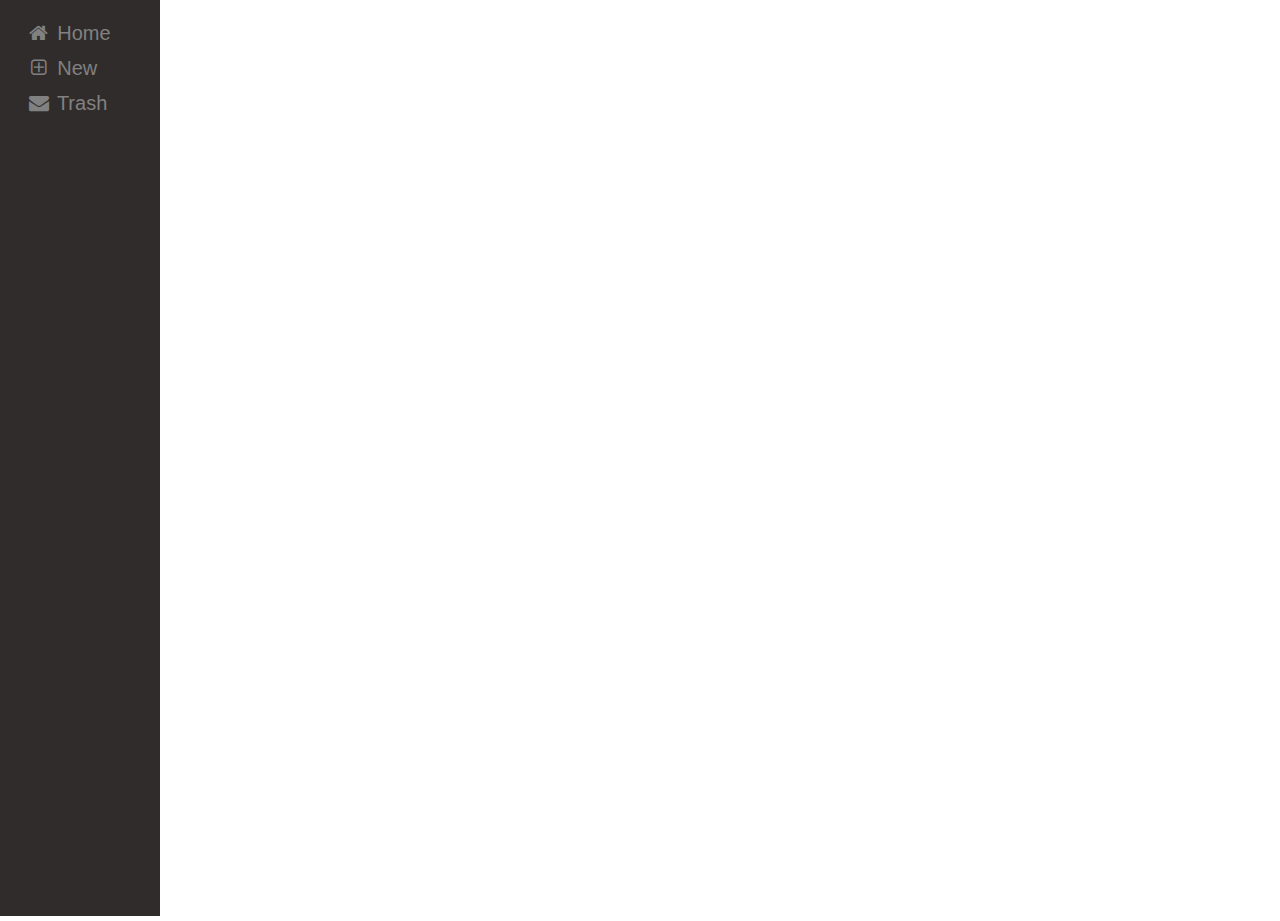
<file: index.html>
<!DOCTYPE html>
<html lang="en">

<head>
      <meta charset="UTF-8">
      <meta http-equiv="X-UA-Compatible" content="IE=edge">
      <meta name="viewport" content="width=device-width, initial-scale=1.0">
      <title>Document</title>
      <link rel="shortcut icon" href="#" type="image/x-icon">
      <script src="script.js"></script>

      <script src="template/noteScript.js"></script>
      <link rel="stylesheet" href="template/style.css">
      <link rel="shortcut icon" href="#" type="image/x-icon">
      <!-- Load an icon library -->
      <link rel="stylesheet" href="https://cdnjs.cloudflare.com/ajax/libs/font-awesome/4.7.0/css/font-awesome.min.css">



</head>

<body onload="includeHTML()">

      <h1>Testside</h1>
      <div w3-include-html="template/noteIndex.html"></div>


</body>


</html>
</file>
<file: template/style.css>
body {
      height: calc(100vh - 3px);
      font-size: 18px;
      font-family: Arial, Helvetica, sans-serif;
      margin: 0;
      padding: 0%;
}

.showSidebarBgWhite {
      background-color: white;
}

.displayShow {
      display: flex;
      height: 100%;
}

/* Style the sidebar - fixed full height */
.sidebar {
      position: fixed;
      width: 160px;
      height: 100%;
      z-index: 1;
      top: 0;
      left: 0;
      background-color: #302c2c;
      overflow-x: hidden;
      padding-top: 16px;
}

/* Style sidebar links */
.sidebar a {
      margin-left: 10px;
      padding: 6px 8px 6px 16px;
      text-decoration: none;
      font-size: 20px;
      color: #818181;
      display: block;
}

/* Style links on mouse-over */
.sidebar a:hover {
      color: #f1f1f1;
}

/* Style the main content */
.main {
      margin: 50px 50px 50px 200px;
      display: flex;
      justify-content: space-evenly;
      flex-wrap: wrap;
      height: min-content;
}

.container {
      border: 2px solid #dedede;
      background-color: #f1f1f1;
      border-radius: 5px;
      padding: 10px;
      width: 340px;
      margin: 25px 25px 25px 25px;
      overflow-wrap: break-word;
}

.containerNewNote {
      display: flex;
      align-items: center;
      justify-content: center;
      border: 2px solid #dedede;
      background-color: #f1f1f1;
      border-radius: 5px;
      padding: 5px;
      margin: 10px;
      margin-top: 20px;
      margin-bottom: 20px;
      overflow-wrap: break-word;
      margin-left: -120px;
}

.noteText {
      width: 300px;
      text-align: center;
      overflow-wrap: break-word;
}

.inputNoteText {
      margin: 0px 10px 0px 5px;
      text-align: center;
      height: 100px;
      width: 300px;
      font-size: 16px;
      overflow-wrap: break-word;
}



/* On screens that are less than 700px wide, make the sidebar into a topbar */
@media screen and (max-width: 700px) {
      .sidebar {
            width: 100%;
            height: auto;
            position: relative;
      }

      .container {
            margin: 50px 25px 25px 25px;

      }

      .containerNewNote {
            margin-left: 0px;
      }

      .main {
            margin: 50px 0px 50px 0px;
            width: 100%;
      }

      /* Style the topbar - fixed on top */
      .sidebar {
            position: fixed;
            width: 100vw;
            height: 50px;
            z-index: 1;
            background-color: rgb(48, 44, 44);
            display: flex;
            justify-content: space-around;
      }

}



/* Add media queries for small screens (when the height of the screen is less than 450px, add a smaller padding and font-size) */
@media screen and (max-width: 480px) {
      .container {
            display: flex;
            flex-direction: column;
            align-content: center;
            margin: 50px 0px 25px 0px;
      }

      .main {
            margin: 50px 0px 50px 0px;
      }

      .sidebar a {
            font-size: 16px;
      }

}

@media screen and (max-width: 350px) {
      .noteText {
            width: 250px;
      }
}
</file>
